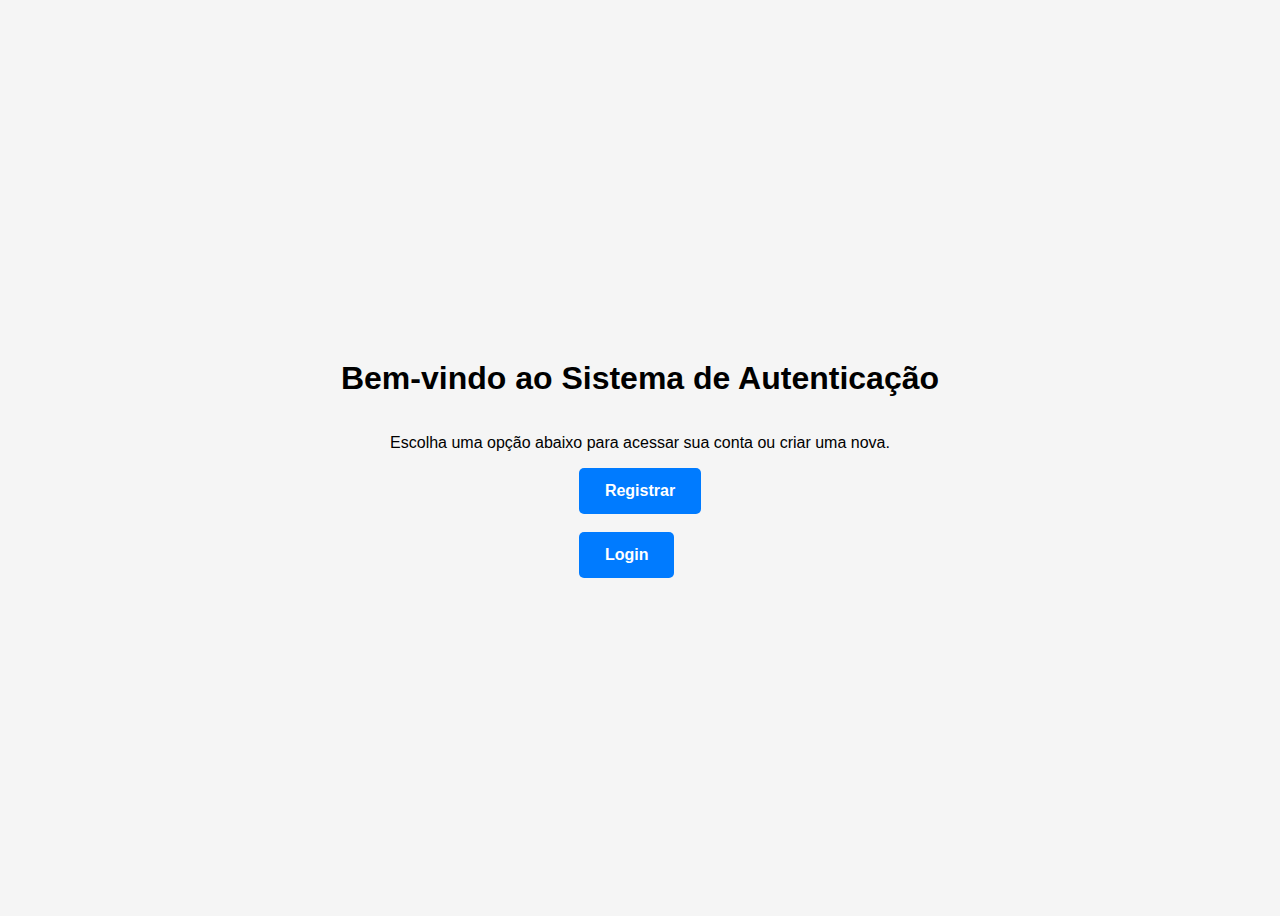
<file: estoque/index.html>
<!DOCTYPE html>
<html lang="pt-BR">
<head>
    <meta charset="UTF-8">
    <meta name="viewport" content="width=device-width, initial-scale=1.0">
    <title>Bem-vindo ao Sistema de Autenticação</title>
    <link rel="stylesheet" href="estilos.css"> <!-- Opcional: Adicione estilos para uma aparência mais agradável -->
</head>
<body>
    <h1>Bem-vindo ao Sistema de Autenticação </h1>
    <p>Escolha uma opção abaixo para acessar sua conta ou criar uma nova.</p>
    
    <div class="buttons">
        <a href="registro.html" class="btn">Registrar</a><br><br>
        <a href="login.html" class="btn">Login</a>
    </div>
</body>
</html>
</file>
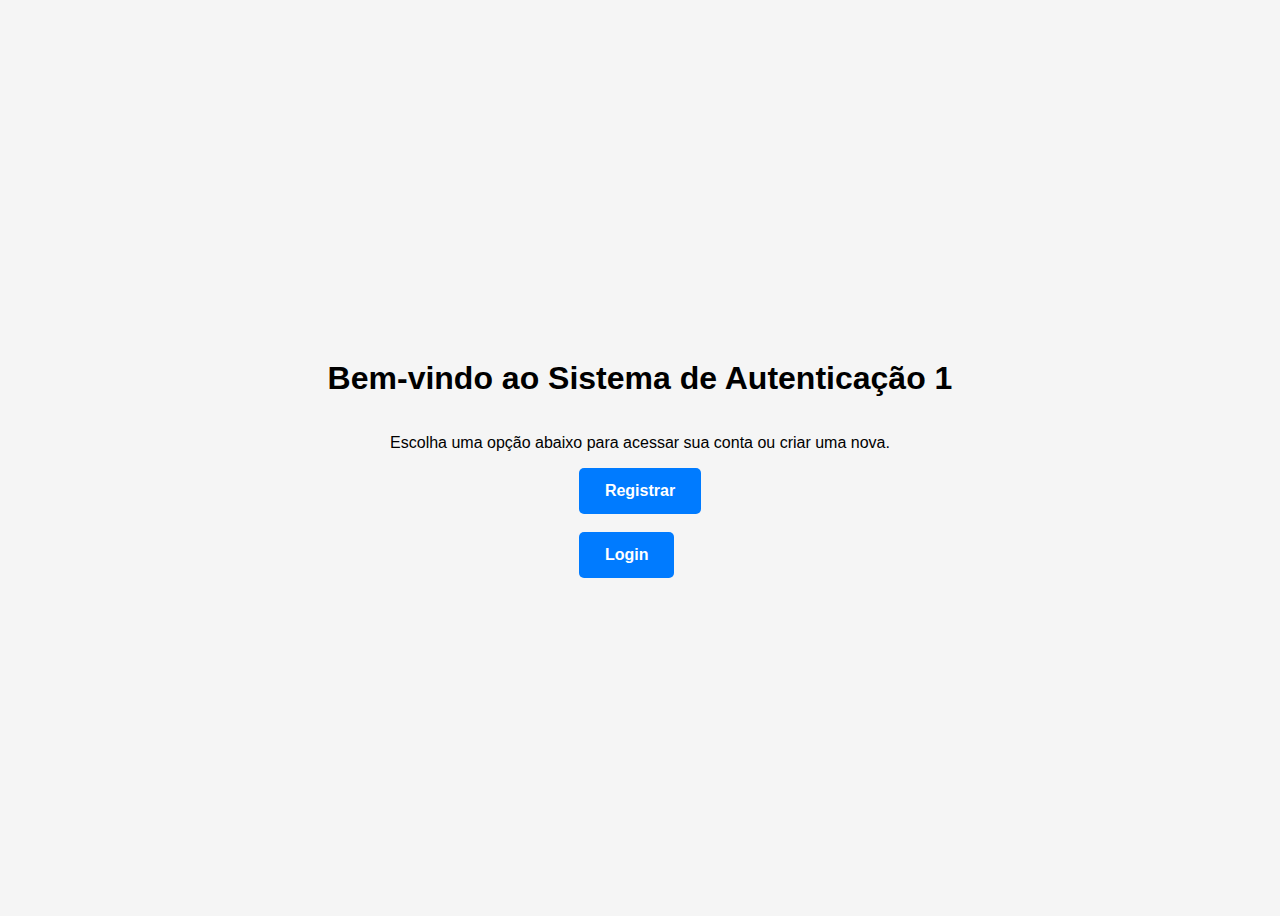
<file: hakatun/index.html>
<!DOCTYPE html>
<html lang="pt-BR">
<head>
    <meta charset="UTF-8">
    <meta name="viewport" content="width=device-width, initial-scale=1.0">
    <title>Bem-vindo ao Sistema de Autenticação</title>
    <link rel="stylesheet" href="estilos.css"> <!-- Opcional: Adicione estilos para uma aparência mais agradável -->
</head>
<body>
    <h1>Bem-vindo ao Sistema de Autenticação 1</h1>
    <p>Escolha uma opção abaixo para acessar sua conta ou criar uma nova.</p>
    
    <div class="buttons">
        <a href="registro.html" class="btn">Registrar</a><br><br>
        <a href="login.html" class="btn">Login</a>
    </div>
</body>
</html>
</file>
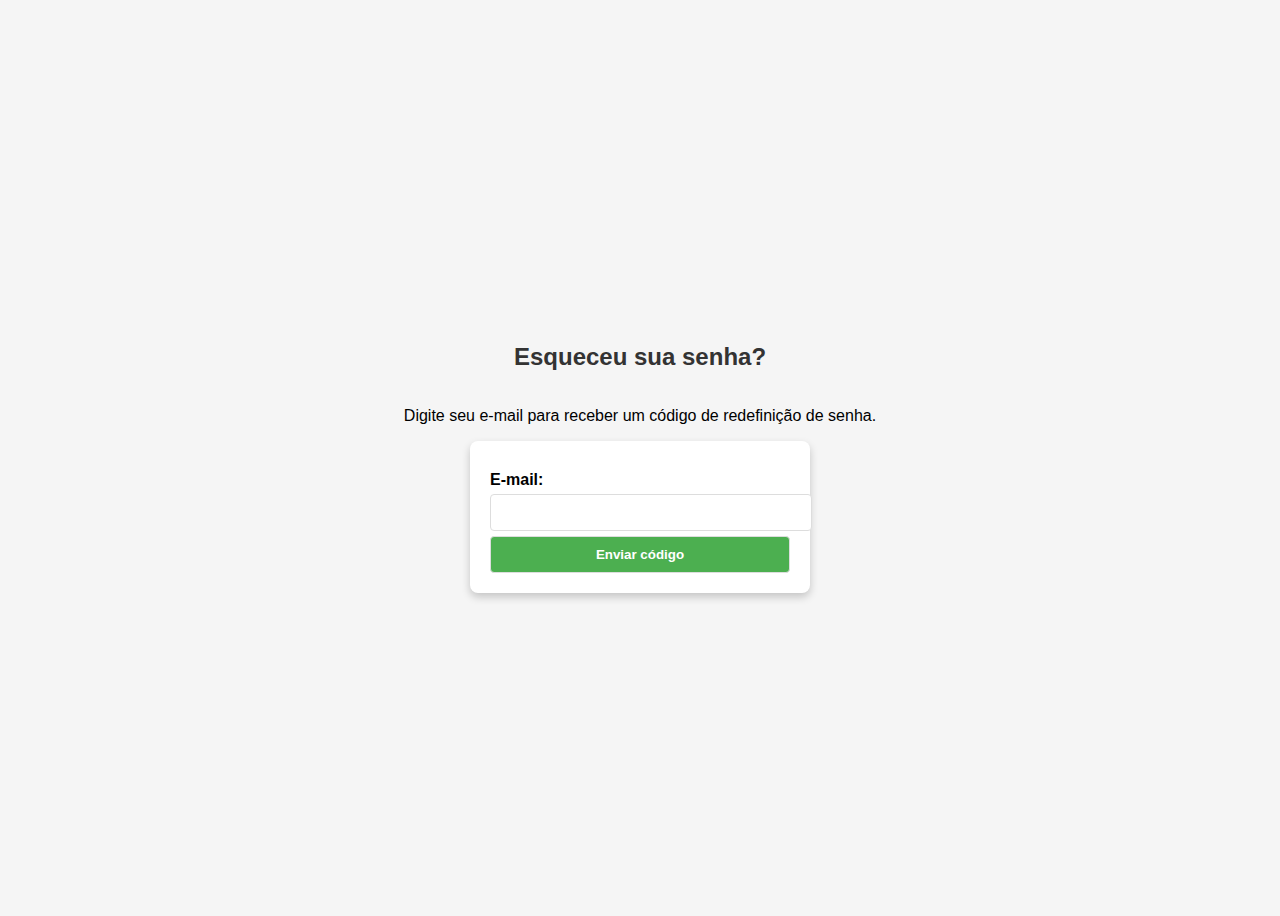
<file: estoque/esqueceu_senha.html>
<!DOCTYPE html>
<html lang="pt-BR">
<head>
    <meta charset="UTF-8">
    <meta name="viewport" content="width=device-width, initial-scale=1.0">
    <title>Esqueceu sua senha</title>
    <link rel="stylesheet" href="estilos.css"> <!-- Opcional: estilos -->
</head>
<body>
    <h2>Esqueceu sua senha?</h2>
    <p>Digite seu e-mail para receber um código de redefinição de senha.</p>
    <form action="esqueceu_senha.php" method="POST">
        <label for="email">E-mail:</label>
        <input type="email" id="email" name="email" required>
        <button type="submit">Enviar código</button>
    </form>
</body>
</html>
</file>
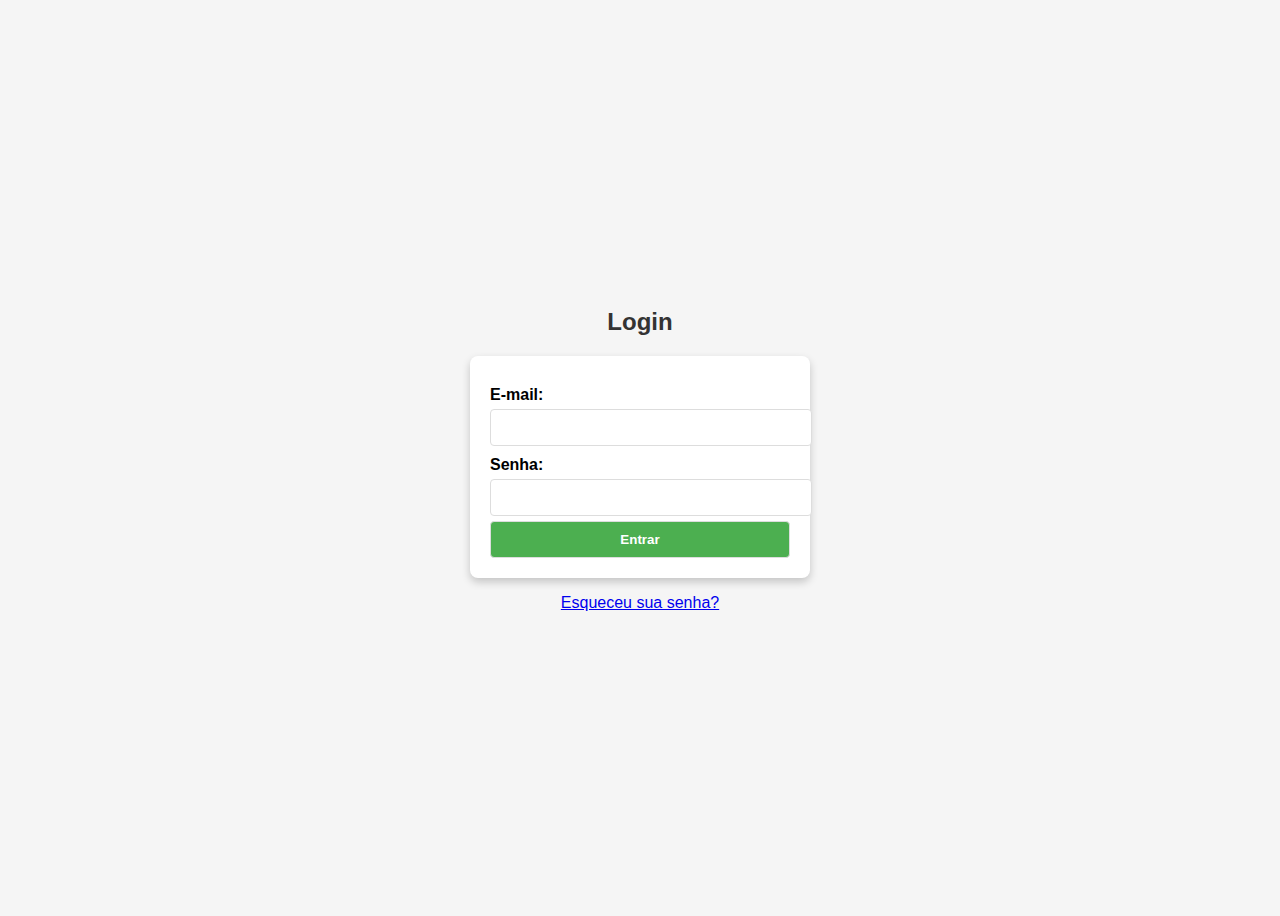
<file: estoque/login.html>
<!DOCTYPE html>
<html lang="pt-BR">
<head>
    <meta charset="UTF-8">
    <meta name="viewport" content="width=device-width, initial-scale=1.0">
    <title>Login</title>
    <link rel="stylesheet" href="estilos.css"> <!-- Opcional: Adicione um arquivo de estilo externo -->
</head>
<body>
    <h2>Login</h2>
    <form action="login.php" method="POST">
        <label for="email">E-mail:</label>
        <input type="email" id="email" name="email" required>
        
        <label for="senha">Senha:</label>
        <input type="password" id="senha" name="senha" required>
        
        <button type="submit">Entrar</button>
    </form>
	<p><a href="esqueceu_senha.html">Esqueceu sua senha?</a></p>
</body>
</html>
</file>
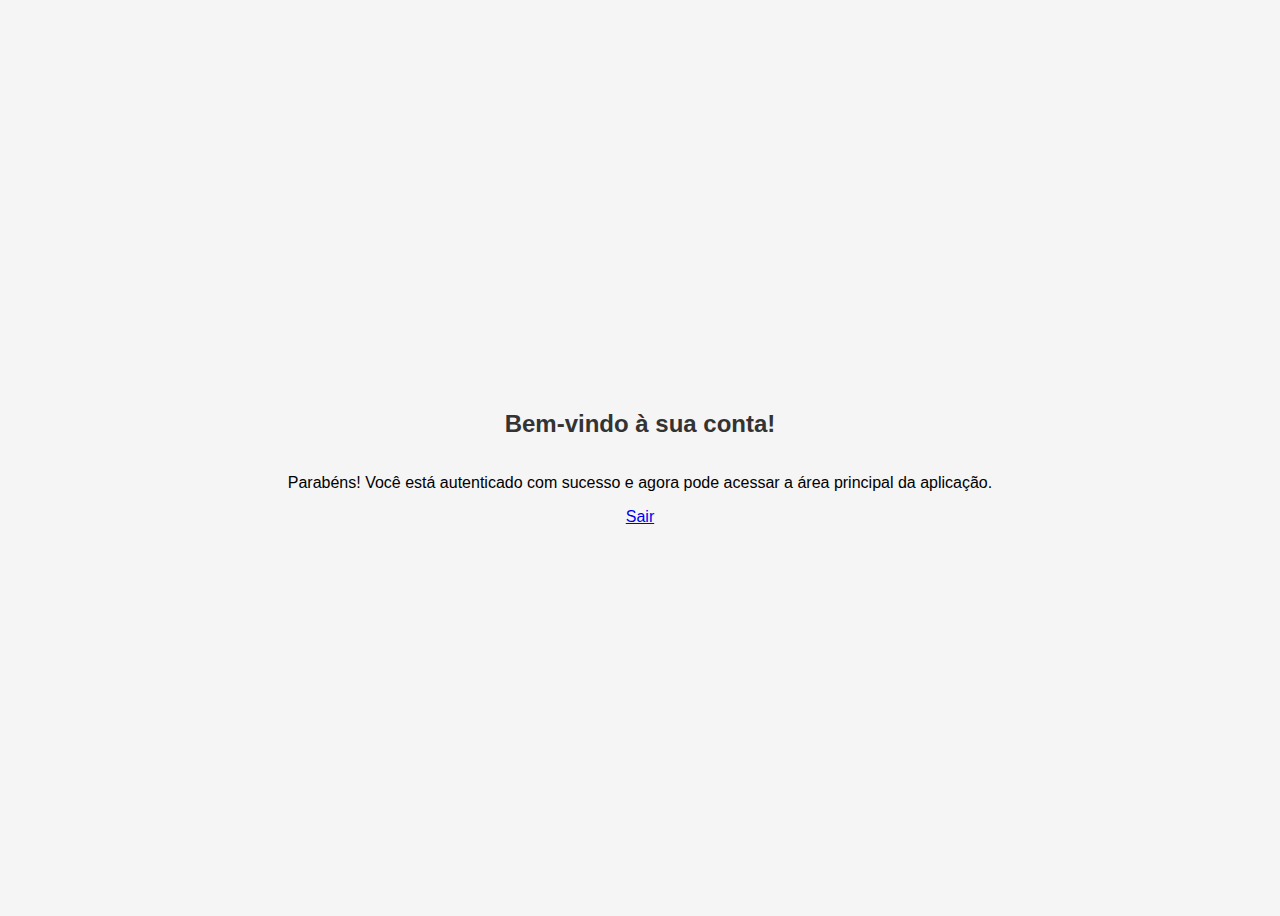
<file: estoque/pagina_principal.html>
<!DOCTYPE html>
<html lang="pt-BR">

<head>
    <meta charset="UTF-8">
    <meta name="viewport" content="width=device-width, initial-scale=1.0">
    <title>Página Principal</title>
    <link rel="stylesheet" href="estilos.css">
</head>

<body>
    <h2>Bem-vindo à sua conta!</h2>
    <p>Parabéns! Você está autenticado com sucesso e agora pode acessar a área principal da aplicação.</p>



    <a href="index.html" class="logout-btn">Sair</a>

</body>

</html>
</file>
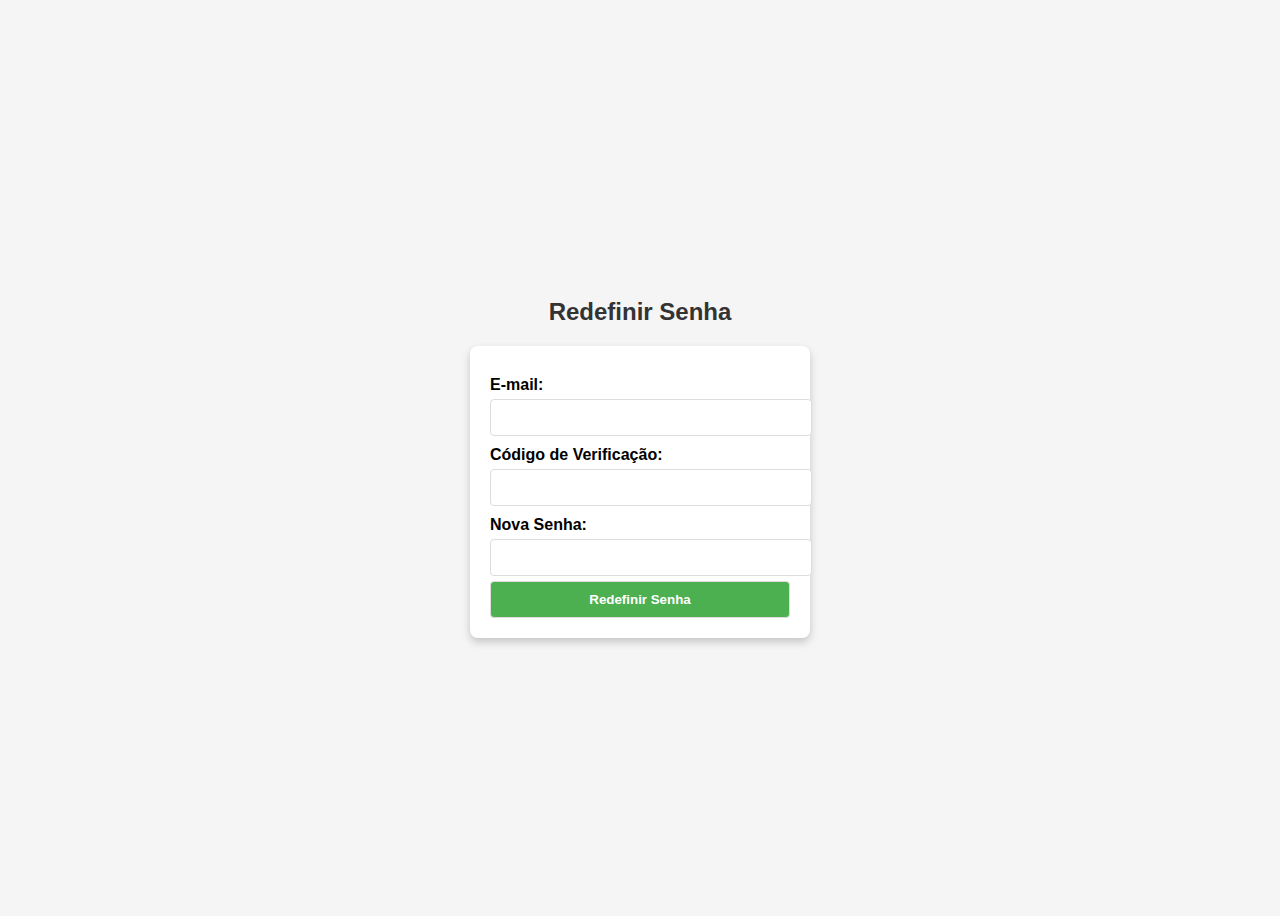
<file: estoque/redefinir_senha.html>
<!DOCTYPE html>
<html lang="pt-BR">
<head>
    <meta charset="UTF-8">
    <meta name="viewport" content="width=device-width, initial-scale=1.0">
    <title>Redefinir Senha</title>
    <link rel="stylesheet" href="estilos.css"> <!-- Opcional: estilos -->
</head>
<body>
    <h2>Redefinir Senha</h2>
    <form action="redefinir_senha.php" method="POST">
        <label for="email">E-mail:</label>
        <input type="email" id="email" name="email" required>
        
        <label for="codigo">Código de Verificação:</label>
        <input type="text" id="codigo" name="codigo" required>
        
        <label for="nova_senha">Nova Senha:</label>
        <input type="password" id="nova_senha" name="nova_senha" required>
        
        <button type="submit">Redefinir Senha</button>
    </form>
</body>
</html>
</file>
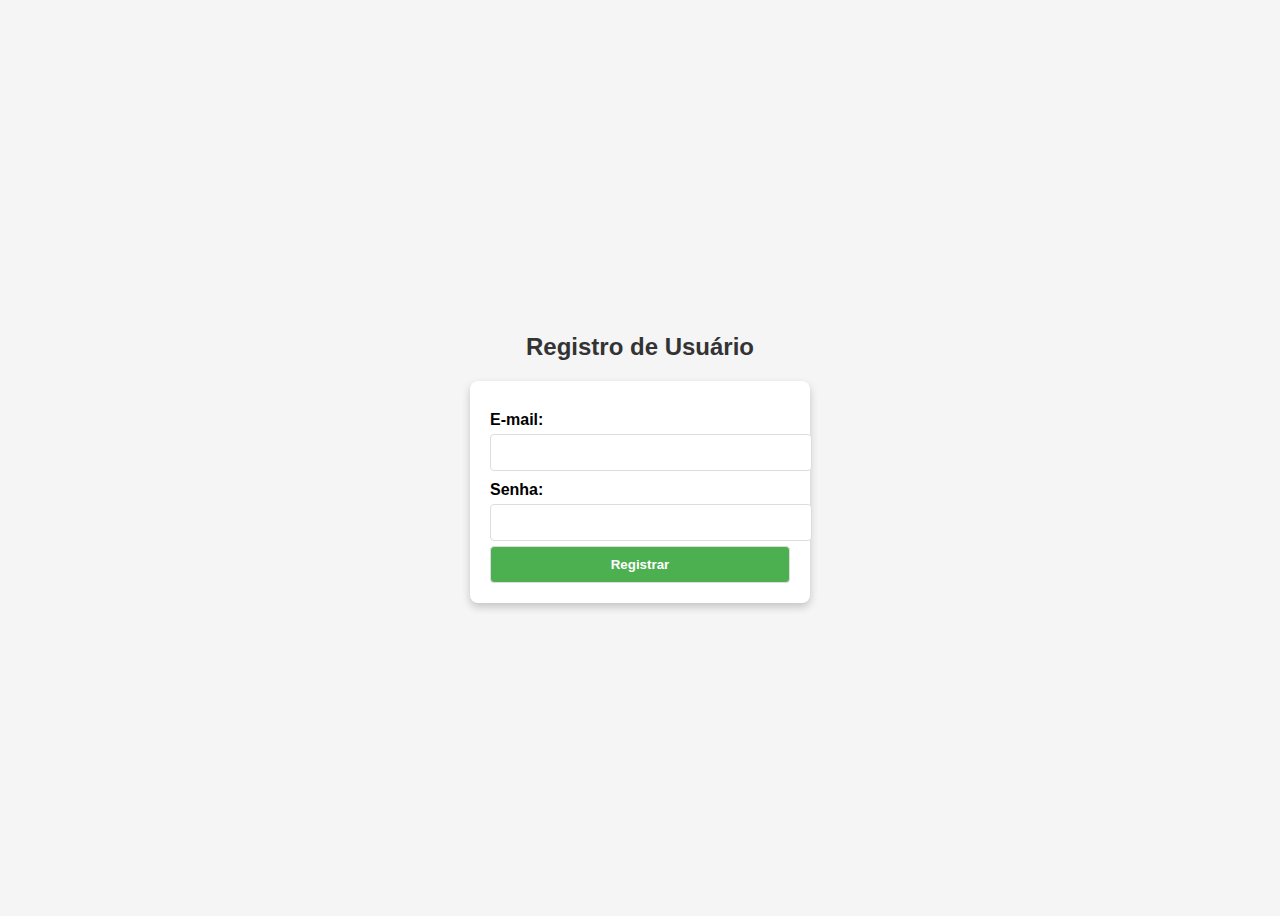
<file: estoque/registro.html>
<!DOCTYPE html>
<html lang="pt-BR">
<head>
    <meta charset="UTF-8">
    <meta name="viewport" content="width=device-width, initial-scale=1.0">
    <title>Registro de Usuário</title>
    <link rel="stylesheet" href="estilos.css"> <!-- Opcional: Adicione um arquivo de estilo externo -->
</head>
<body>
    <h2>Registro de Usuário</h2>
    <form action="registro.php" method="POST">
        <label for="email">E-mail:</label>
        <input type="email" id="email" name="email" required>
        
        <label for="senha">Senha:</label>
        <input type="password" id="senha" name="senha" required>
        
        <button type="submit">Registrar</button>
    </form>
</body>
</html>
</file>
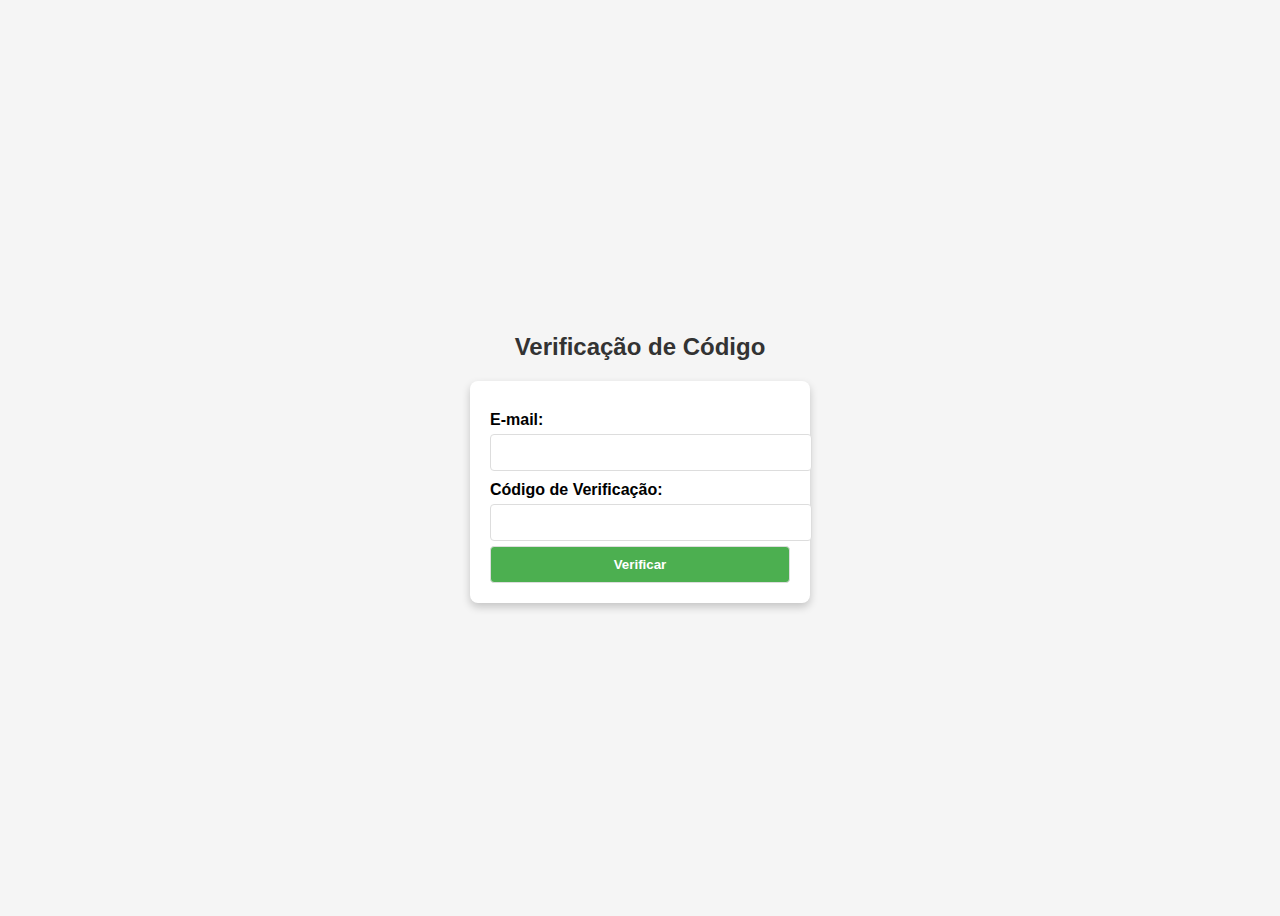
<file: estoque/verificar.html>
<!DOCTYPE html>
<html lang="pt-BR">
<head>
    <meta charset="UTF-8">
    <meta name="viewport" content="width=device-width, initial-scale=1.0">
    <title>Verificar Código</title>
    <link rel="stylesheet" href="estilos.css"> <!-- Opcional: Adicione um arquivo de estilo externo -->
</head>
<body>
    <h2>Verificação de Código</h2>
    <form action="verificar.php" method="POST">
        <label for="email">E-mail:</label>
        <input type="email" id="email" name="email" required>
        
        <label for="codigo">Código de Verificação:</label>
        <input type="text" id="codigo" name="codigo" required>
        
        <button type="submit">Verificar</button>
    </form>
</body>
</html>
</file>
<file: estoque/estilos.css>
/* estilos.css */
body {
    font-family: Arial, sans-serif;
    display: flex;
    flex-direction: column;
    align-items: center;
    justify-content: center;
    min-height: 100vh;
    background-color: #f5f5f5;
}

h2 {
    color: #333;
}

form {
    background-color: #fff;
    padding: 20px;
    border-radius: 8px;
    box-shadow: 0 4px 8px rgba(0, 0, 0, 0.2);
    width: 300px;
    display: flex;
    flex-direction: column;
}

label {
    margin-top: 10px;
    font-weight: bold;
}

input[type="email"],
input[type="password"],
input[type="text"],
button {
    margin-top: 5px;
    padding: 10px;
    border: 1px solid #ddd;
    border-radius: 4px;
    width: 100%;
}

button {
    background-color: #4CAF50;
    color: white;
    cursor: pointer;
    font-weight: bold;
}

button:hover {
    background-color: #45a049;
}

/* Estilo básico para os botões */
.btn {
    display: inline-block;
    padding: 12px 24px;
    font-size: 16px;
    font-weight: bold;
    text-align: center;
    text-decoration: none;
    color: #fff;
    background-color: #007BFF; /* Cor azul */
    border: 2px solid transparent;
    border-radius: 5px; /* Cantos arredondados */
    transition: background-color 0.3s ease, color 0.3s ease, transform 0.2s ease;
}

/* Efeito hover */
.btn:hover {
    background-color: #0056b3; /* Azul mais escuro */
    color: #fff;
    transform: scale(1.05); /* Leve aumento no tamanho */
}

/* Estilo para melhor espaçamento entre botões */
.btn + .btn {
    margin-top: 10px;
}

/* Tornar responsivo */
@media (max-width: 600px) {
    .btn {
        font-size: 14px;
        padding: 10px 20px;
    }
}
</file>
<file: hakatun/estilos.css>
/* estilos.css */
body {
    font-family: Arial, sans-serif;
    display: flex;
    flex-direction: column;
    align-items: center;
    justify-content: center;
    min-height: 100vh;
    background-color: #f5f5f5;
}

h2 {
    color: #333;
}

form {
    background-color: #fff;
    padding: 20px;
    border-radius: 8px;
    box-shadow: 0 4px 8px rgba(0, 0, 0, 0.2);
    width: 300px;
    display: flex;
    flex-direction: column;
}

label {
    margin-top: 10px;
    font-weight: bold;
}

input[type="email"],
input[type="password"],
input[type="text"],
button {
    margin-top: 5px;
    padding: 10px;
    border: 1px solid #ddd;
    border-radius: 4px;
    width: 100%;
}

button {
    background-color: #4CAF50;
    color: white;
    cursor: pointer;
    font-weight: bold;
}

button:hover {
    background-color: #45a049;
}

/* Estilo básico para os botões */
.btn {
    display: inline-block;
    padding: 12px 24px;
    font-size: 16px;
    font-weight: bold;
    text-align: center;
    text-decoration: none;
    color: #fff;
    background-color: #007BFF; /* Cor azul */
    border: 2px solid transparent;
    border-radius: 5px; /* Cantos arredondados */
    transition: background-color 0.3s ease, color 0.3s ease, transform 0.2s ease;
}

/* Efeito hover */
.btn:hover {
    background-color: #0056b3; /* Azul mais escuro */
    color: #fff;
    transform: scale(1.05); /* Leve aumento no tamanho */
}

/* Estilo para melhor espaçamento entre botões */
.btn + .btn {
    margin-top: 10px;
}

/* Tornar responsivo */
@media (max-width: 600px) {
    .btn {
        font-size: 14px;
        padding: 10px 20px;
    }
}
</file>
